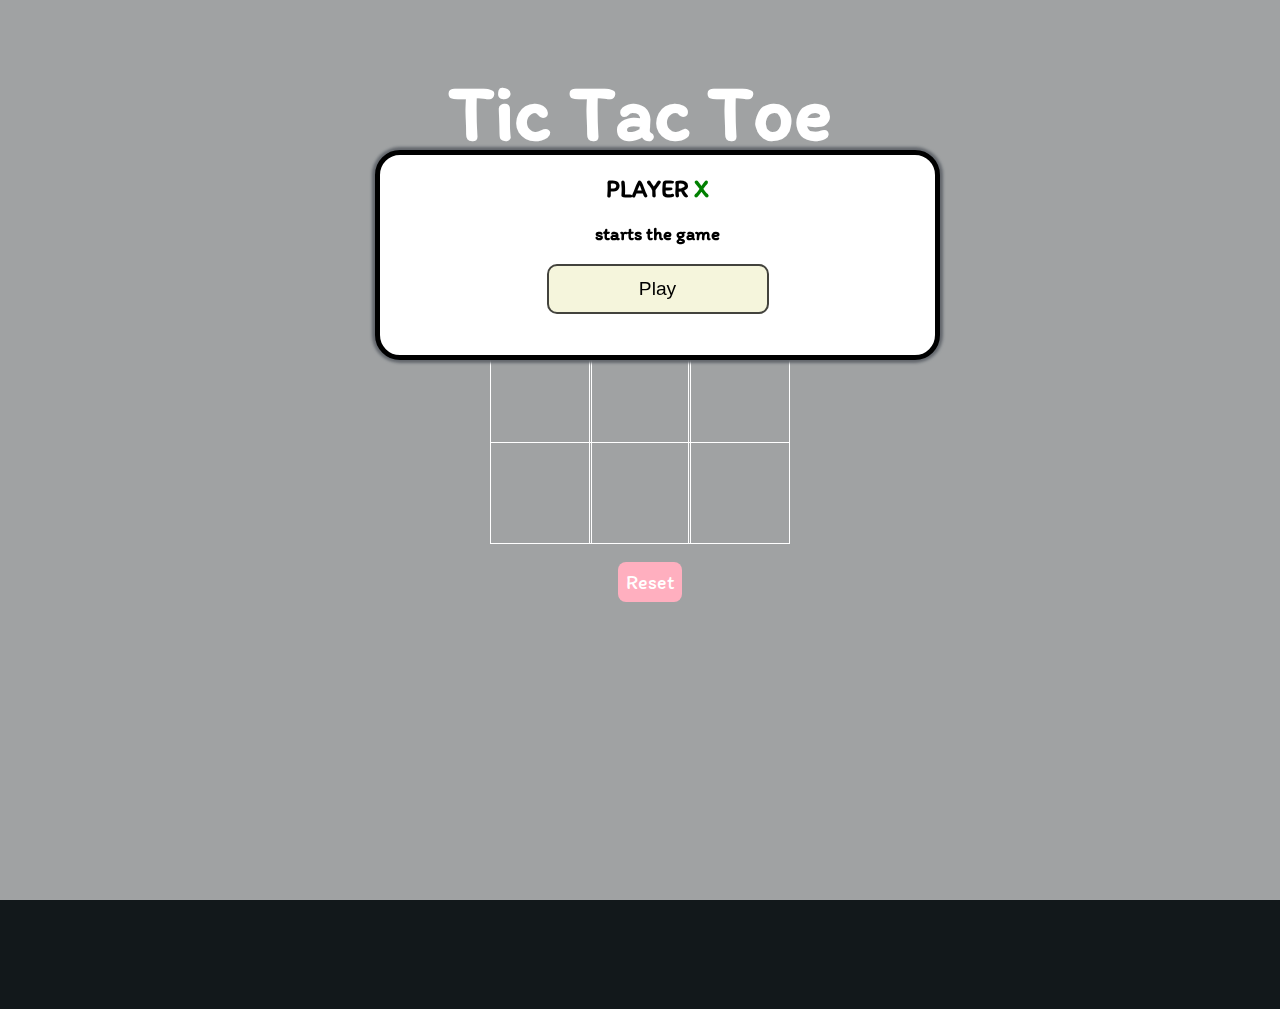
<file: game.html>
<html lang="en">

<head>
    <meta charset="UTF-8">
    <meta http-equiv="X-UA-Compatible" content="IE=edge">
    <meta name="viewport" content="width=device-width, initial-scale=1.0">
    <link rel="stylesheet" href="css/style.css">
    <link rel="preconnect" href="https://fonts.gstatic.com">
    <link href="https://fonts.googleapis.com/css2?family=Itim&display=swap" rel="stylesheet">
    <link rel="icon" type="image/x-icon" href="images/xo.png">
    <title>Tic-Tac-Toe</title>
</head>

<body>
    <div id="ac-wrapper" style='display:none'>
        <div id="popup">
            <center>
                <br>
                <h2>PLAYER <span style="color: green">X</span></h2><br>
                <h3 id="starter"></h3>
                <h3>starts the game</h3><br>
                <button class="subbtn" onClick="PopUp('hide');">Play</button>
            </center>
        </div>
    </div>
    <main class="background">
        <section class="title">
            <h1>Tic Tac Toe</h1>
        </section>
        <section class="display">
            Player <span class="display-player playerX">X</span>'s turn
        </section>
        <section class="container">
            <div class="tile"></div>
            <div class="tile"></div>
            <div class="tile"></div>
            <div class="tile"></div>
            <div class="tile"></div>
            <div class="tile"></div>
            <div class="tile"></div>
            <div class="tile"></div>
            <div class="tile"></div>
        </section>
        <div id="pop-wrapper" style='display:none'>
            <div id="pop-up">
                <center>
                    <br>
                    <h1 class="display announcer"></h1>
                    <button class="subbtn" onClick="restart();">Play Again</button>
                </center>
            </div>
        </div>
        <section class="controls">
            <button id="reset">Reset</button>
        </section>
    </main>


    <script src="js/myscript.js"></script>
</body>

</html>
</file>
<file: css/style.css>
* {
    padding: 0;
    margin: 0;
    font-family: 'Itim', cursive;
}
body{
    overflow: hidden;
    background-color: #12181B;
}

.background {
    height: 105%;
}

.title {
    color: white;
    text-align: center;
    font-size: 40px;
    margin-top: 5%;
}


.display {
    color: black;
    font-size: 25px;
    text-align: center;
    margin-top: 1em;
    margin-bottom: 1em;
}

.announcer{
    color:rgb(255, 142, 50);
}

.hide {
    display: none;
}

.container {
    margin: 0 auto;
    display: grid;
    grid-template-columns: 33% 33% 33%;
    grid-template-rows: 33% 33% 33%;
    max-width: 300px;

}

.tile {
    border: 1px solid white;
    min-width: 100px;
    min-height: 100px;
    display: flex;
    justify-content: center;
    align-items: center;
    font-size: 50px;
    cursor: pointer;
}

.playerX {
    color: #09C372;
}

.playerO {
    color: #498AFB;
}

.controls {
    display: flex;
    flex-direction: row;
    justify-content: center;
    align-items: center;
    margin-top: 1em;
}

.controls button {
    color: white;
    padding: 8px;
    border-radius: 8px;
    border: none;
    font-size: 20px;
    margin-left: 1em;
    cursor: pointer;
}

.restart {
    background-color: #498AFB;
}

#reset {
    background-color: #FF3860;
}

#pop-wrapper,
#ac-wrapper {
    position: fixed;
    top: 0;
    left: 0;
    width: 100%;
    height: 100%;
    background: rgba(255, 255, 255, .6);
    z-index: 1001;
}

#pop-up,
#popup {
    width: 555px;
    height: 200px;
    background: #FFFFFF;
    border: 5px solid #000;
    border-radius: 25px;
    -moz-border-radius: 25px;
    -webkit-border-radius: 25px;
    box-shadow: #64686e 0px 0px 3px 3px;
    -moz-box-shadow: #64686e 0px 0px 3px 3px;
    -webkit-box-shadow: #64686e 0px 0px 3px 3px;
    position: relative;
    top: 150px;
    left: 375px;
}

.txt {
    font-family: fantasy;
    font-size: large;
    border: 1px solid #12181B;
    border-radius: 10px;
    color: #010233ca;
    width: 50%;
    background: none;
    padding: 10 5px;
    height: 40px;
    margin-left: 5%;
    text-align: center;
}

.subbtn {
    font-size: larger;
    font-family: -apple-system, BlinkMacSystemFont, 'Segoe UI', Roboto, Oxygen, Ubuntu, Cantarell, 'Open Sans', 'Helvetica Neue', sans-serif;
    display: block;
    width: 40%;
    height: 50px;
    border: 2px solid rgba(0, 0, 0, 0.726);
    background-color:beige;
    border-radius: 10px;
    background-size: 200%;
    color: rgb(0, 0, 0);
    outline: none;
    cursor: pointer;
    margin-bottom: 20px;
}

.subbtn:hover {
    background: linear-gradient(120deg, #352acf,  #8df829);
    color: white;
}

#starter{
    color: rgb(8, 8, 100);
}
</file>
